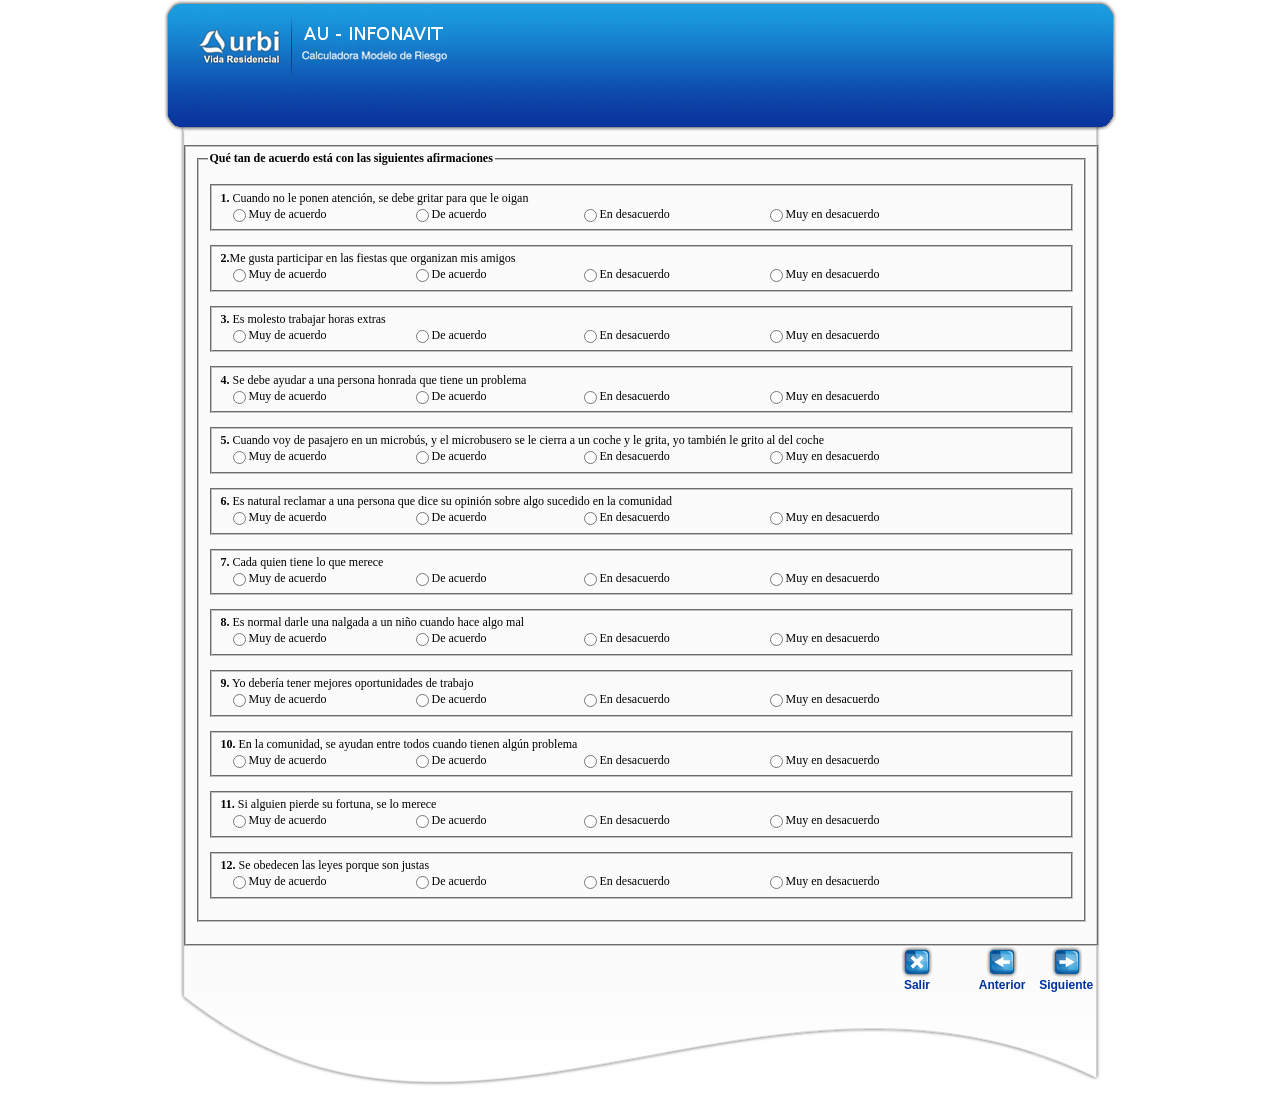
<file: web/gol/psicogol.html>
<!DOCTYPE html PUBLIC "-//W3C//DTD XHTML 1.0 Transitional//EN" "http://www.w3.org/TR/xhtml1/DTD/xhtml1-transitional.dtd">
<html xmlns="http://www.w3.org/1999/xhtml">

<head>
<meta http-equiv="Content-Type" content="text/html; charset=iso-8859-1" />

<title>Originaci&oacute;n de Cliente</title>

<link href="../css/main2.css" rel="stylesheet" type="text/css" />
<link href="../css/textos.css" rel="stylesheet" type="text/css" />

<script type="text/javascript" src="../js/jquery-1.4.2.js"></script>

<script type="text/javascript" src="../js/nuevogol.js"></script>
<script type="text/javascript" src="../js/jStorage.js"></script>
<script language="javascript" src="../js/funciones.js"></script>
<script language="JavaScript" src="../js/funcGol.js"></script>
<script language="JavaScript" src="../js/golVal.js"></script>




<script>
 seguridad();
</script>

<script >
    $(document).ready(function s(){

        autollenado();

        autoLlenadoRadios();

        

    });
</script>

<script language="JavaScript">
javascript:window.history.forward(1);
//javascript:window.history.back(1);
</script>


<link href="../css/formulario.css" rel="stylesheet" type="text/css" />
<style type="text/css">

</style></head>
    <body onload="actualizarPagina();MM_preloadImages('../images/acceso/activos_add.png','../images/acceso/activos_exit.png','../images/acceso/activos_guardar.png','../images/buscar_activo.png','../images/acceso/activos_salir.png','../images/acceso/inactivo-blanco_salir.png','../images/accesos_down/aplicacion-2_41.png','../images/accesos_down/aplicacion-2_36.png','../images/accesos_down/aplicacion-2_34.png','../images/accesos_down/aplicacion-2_30.png','../images/accesos_down/aplicacion-2_28.png')" >
<form id="sico" name="sico" method="post" action="../ProcesadorServlet" onsubmit="return validate_form(this)">

 <center>
<div id="contenedor">
                    <div id="encabezado">
                        <div id="borde_iz"></div>
                        <div id="logo">
                        </div>
                        <div id="relleno">
                            <div id="capa_enc">
                               
                            </div>
                        </div>
	<div id="borde_der"></div>
	<div id="contenido">

	
	<table width="851" border="0" align="center" cellpadding="0" cellspacing="0">  
  <tr>
    <td height="7" colspan="14">
	<table width="841" border="0" cellspacing="0" cellpadding="0">
      <tr>
        <td>&nbsp;</td>
      </tr>
    </table>
	<fieldset><table width="838" border="0" cellspacing="0" cellpadding="0">
  <tr>
    <td width="841"><fieldset><legend class="blackText1" style="font-weight:bold">Qu� tan de acuerdo est� con las siguientes afirmaciones</legend>
        <table width="841" border="0" cellspacing="0" cellpadding="0">
          <tr>
            <td>&nbsp;</td>
          </tr>
        </table>
        <table width="841" border="0" cellspacing="0" cellpadding="0">
        <tr>
          <td width="833" colspan="8" align="left" valign="top" class="blackText1"><table width="841" border="0" cellspacing="0" cellpadding="0">
              <tr>
                <td width="831" align="left" valign="top"><fieldset>
                <table width="841" border="0" cellspacing="0" cellpadding="0">
                  <tr>
                    <td colspan="8" align="left" valign="middle" id="tdP1"><span class="blackText1"><strong>1.</strong> Cuando no le ponen atenci&oacute;n, se debe gritar para que le   oigan</span> </td>
                  </tr>
                  <tr>
                    <td width="28" align="right" valign="middle"><input name="cliGolP1" id="cliGolP1" type="radio" value="1" /></td>
                    <td width="154" align="left" valign="bottom" class="blackText1">Muy de acuerdo</td>
                    <td width="29" align="right" valign="middle"><input name="cliGolP1" id="cliGolP1" type="radio" value="2" /></td>
                    <td width="142" align="left" valign="bottom" class="blackText1">De acuerdo </td>
                    <td width="26" align="right" valign="middle"><input name="cliGolP1" id="cliGolP1" type="radio" value="3" /></td>
                    <td width="153" align="left" valign="bottom" class="blackText1">En desacuerdo</td>
                    <td width="33" align="right" valign="middle"><input name="cliGolP1" id="cliGolP1" type="radio" value="4" /></td>
                    <td width="276" align="left" valign="bottom" class="blackText1">Muy en desacuerdo</td>
                  </tr>
                </table>
                </fieldset>�</td>
      </tr>
            </table>
            <table width="841" border="0" cellspacing="0" cellpadding="0">
              <tr>
                <td width="831" align="left" valign="top"><fieldset>
                <table width="841" border="0" cellspacing="0" cellpadding="0">
                  <tr>
                    <td colspan="8" align="left" valign="middle" class="blackText1" id="tdP2"><strong>2.</strong>Me gusta participar en las fiestas que organizan mis amigos</td>
                  </tr>
                  <tr>
                    <td width="28" align="right" valign="middle"><input name="cliGolP2" id="cliGolP2" type="radio" value="1" /></td>
                    <td width="154" align="left" valign="bottom" class="blackText1">Muy de acuerdo</td>
                    <td width="29" align="right" valign="middle"><input name="cliGolP2" id="cliGolP2" type="radio" value="2"  /></td>
                    <td width="142" align="left" valign="bottom" class="blackText1">De acuerdo </td>
                    <td width="26" align="right" valign="middle"><input name="cliGolP2" id="cliGolP2" type="radio" value="3"  /></td>
                    <td width="153" align="left" valign="bottom" class="blackText1">En desacuerdo</td>
                    <td width="33" align="right" valign="middle"><input name="cliGolP2" id="cliGolP2" type="radio" value="4"  /></td>
                    <td width="276" align="left" valign="bottom" class="blackText1">Muy en desacuerdo</td>
                  </tr>
                </table>
                </fieldset>�</td>
      </tr>
            </table>
            <table width="841" border="0" cellspacing="0" cellpadding="0">
              <tr>
                <td width="831" align="left" valign="top"><fieldset>
                <table width="841" border="0" cellspacing="0" cellpadding="0">
                  <tr>
                    <td colspan="8" align="left" valign="middle" class="blackText1" id="tdP3"><strong>3.</strong> Es molesto trabajar horas extras</td>
                  </tr>
                  <tr>
                    <td width="28" align="right" valign="middle"><input name="cliGolP3" id="cliGolP3" type="radio" value="1"  /></td>
                    <td width="154" align="left" valign="bottom" class="blackText1">Muy de acuerdo</td>
                    <td width="29" align="right" valign="middle"><input name="cliGolP3" id="cliGolP3" type="radio" value="2"  /></td>
                    <td width="142" align="left" valign="bottom" class="blackText1">De acuerdo </td>
                    <td width="26" align="right" valign="middle"><input name="cliGolP3" id="cliGolP3" type="radio" value="3"  /></td>
                    <td width="153" align="left" valign="bottom" class="blackText1">En desacuerdo</td>
                    <td width="33" align="right" valign="middle"><input name="cliGolP3" id="cliGolP3" type="radio" value="4"  /></td>
                    <td width="276" align="left" valign="bottom" class="blackText1">Muy en desacuerdo</td>
                  </tr>
                </table>
                </fieldset>�</td>
      </tr>
            </table>
            <table width="841" border="0" cellspacing="0" cellpadding="0">
              <tr>
                <td width="831" align="left" valign="top"><fieldset>
                <table width="841" border="0" cellspacing="0" cellpadding="0">
                  <tr>
                    <td colspan="8" align="left" valign="middle" class="blackText1" id="tdP4"><strong>4.</strong> Se debe ayudar a una persona honrada que tiene un problema</td>
                  </tr>
                  <tr>
                    <td width="28" align="right" valign="middle"><input name="cliGolP4" id="cliGolP4" type="radio" value="1"  /></td>
                    <td width="154" align="left" valign="bottom" class="blackText1">Muy de acuerdo</td>
                    <td width="29" align="right" valign="middle"><input name="cliGolP4" id="cliGolP4" type="radio" value="2"  /></td>
                    <td width="142" align="left" valign="bottom" class="blackText1">De acuerdo </td>
                    <td width="26" align="right" valign="middle"><input name="cliGolP4" id="cliGolP4" type="radio" value="3"  /></td>
                    <td width="153" align="left" valign="bottom" class="blackText1">En desacuerdo</td>
                    <td width="33" align="right" valign="middle"><input name="cliGolP4" id="cliGolP4" type="radio" value="4"  /></td>
                    <td width="276" align="left" valign="bottom" class="blackText1">Muy en desacuerdo</td>
                  </tr>
                </table>
                </fieldset>�</td>
      </tr>
            </table>
            <table width="841" border="0" cellspacing="0" cellpadding="0">
              <tr>
                <td width="831" align="left" valign="top"><fieldset>
                <table width="841" border="0" cellspacing="0" cellpadding="0">
                  <tr>
                    <td colspan="8" align="left" valign="middle" class="blackText1" id="tdP5"><strong>5.</strong> Cuando voy de pasajero en un microb&uacute;s, y el microbusero se le cierra a un coche y le grita, yo tambi&eacute;n le grito al del coche</td>
                  </tr>
                  <tr>
                    <td width="28" align="right" valign="middle"><input name="cliGolP5" id="cliGolP5" type="radio" value="1"  /></td>
                    <td width="154" align="left" valign="bottom" class="blackText1">Muy de acuerdo</td>
                    <td width="29" align="right" valign="middle"><input name="cliGolP5" id="cliGolP5" type="radio" value="2" /></td>
                    <td width="142" align="left" valign="bottom" class="blackText1">De acuerdo </td>
                    <td width="26" align="right" valign="middle"><input name="cliGolP5" id="cliGolP5" type="radio" value="3"  /></td>
                    <td width="153" align="left" valign="bottom" class="blackText1">En desacuerdo</td>
                    <td width="33" align="right" valign="middle"><input name="cliGolP5" id="cliGolP5" type="radio" value="4"  /></td>
                    <td width="276" align="left" valign="bottom" class="blackText1">Muy en desacuerdo</td>
                  </tr>
                </table>
                </fieldset>�</td>
      </tr>
            </table>
            <table width="841" border="0" cellspacing="0" cellpadding="0">
              <tr>
                <td width="831" align="left" valign="top"><fieldset>
                <table width="841" border="0" cellspacing="0" cellpadding="0">
                  <tr>
                    <td colspan="8" align="left" valign="middle" class="blackText1" id="tdP6"><strong>6.</strong> Es natural reclamar a una persona que dice su opini&oacute;n sobre 
algo sucedido en la comunidad</td>
                  </tr>
                  <tr>
                    <td width="28" align="right" valign="middle"><input name="cliGolP6" id="cliGolP6" type="radio" value="1" /></td>
                    <td width="154" align="left" valign="bottom" class="blackText1">Muy de acuerdo</td>
                    <td width="29" align="right" valign="middle"><input name="cliGolP6" id="cliGolP6" type="radio" value="2"  /></td>
                    <td width="142" align="left" valign="bottom" class="blackText1">De acuerdo </td>
                    <td width="26" align="right" valign="middle"><input name="cliGolP6" id="cliGolP6" type="radio" value="3"  /></td>
                    <td width="153" align="left" valign="bottom" class="blackText1">En desacuerdo</td>
                    <td width="33" align="right" valign="middle"><input name="cliGolP6" id="cliGolP6" type="radio" value="4"  /></td>
                    <td width="276" align="left" valign="bottom" class="blackText1">Muy en desacuerdo</td>
                  </tr>
                </table>
                </fieldset>�</td>
      </tr>
            </table>
            <table width="841" border="0" cellspacing="0" cellpadding="0">
              <tr>
                <td width="831" align="left" valign="top"><fieldset>
                <table width="841" border="0" cellspacing="0" cellpadding="0">
                  <tr>
                    <td colspan="8" align="left" valign="middle" class="blackText1" id="tdP7"><strong>7.</strong> Cada quien tiene lo que merece</td>
                  </tr>
                  <tr>
                    <td width="28" align="right" valign="middle"><input name="cliGolP7" id="cliGolP7" type="radio" value="1"  /></td>
                    <td width="154" align="left" valign="bottom" class="blackText1">Muy de acuerdo</td>
                    <td width="29" align="right" valign="middle"><input name="cliGolP7" id="cliGolP7" type="radio" value="2"  /></td>
                    <td width="142" align="left" valign="bottom" class="blackText1">De acuerdo </td>
                    <td width="26" align="right" valign="middle"><input name="cliGolP7" id="cliGolP7" type="radio" value="3"  /></td>
                    <td width="153" align="left" valign="bottom" class="blackText1">En desacuerdo</td>
                    <td width="33" align="right" valign="middle"><input name="cliGolP7" id="cliGolP7" type="radio" value="4"  /></td>
                    <td width="276" align="left" valign="bottom" class="blackText1">Muy en desacuerdo</td>
                  </tr>
                </table>
                </fieldset>�</td>
      </tr>
            </table>
            <table width="841" border="0" cellspacing="0" cellpadding="0">
              <tr>
                <td width="831" align="left" valign="top"><fieldset>
                <table width="841" border="0" cellspacing="0" cellpadding="0">
                  <tr>
                    <td colspan="8" align="left" valign="middle" class="blackText1" id="tdP8"><strong>8.</strong> Es normal darle una nalgada a un ni&ntilde;o cuando hace algo mal </td>
                  </tr>
                  <tr>
                    <td width="28" align="right" valign="middle"><input name="cliGolP8" id="cliGolP8" type="radio" value="1"  /></td>
                    <td width="154" align="left" valign="bottom" class="blackText1">Muy de acuerdo</td>
                    <td width="29" align="right" valign="middle"><input name="cliGolP8" id="cliGolP8" type="radio" value="2"  /></td>
                    <td width="142" align="left" valign="bottom" class="blackText1">De acuerdo </td>
                    <td width="26" align="right" valign="middle"><input name="cliGolP8" id="cliGolP8" type="radio" value="3"  /></td>
                    <td width="153" align="left" valign="bottom" class="blackText1">En desacuerdo</td>
                    <td width="33" align="right" valign="middle"><input name="cliGolP8" id="cliGolP8" type="radio" value="4"  /></td>
                    <td width="276" align="left" valign="bottom" class="blackText1">Muy en desacuerdo</td>
                  </tr>
                </table>
                </fieldset>�</td>
      </tr>
            </table>
            <table width="841" border="0" cellspacing="0" cellpadding="0">
              <tr>
                <td width="831" align="left" valign="top"><fieldset>
                <table width="841" border="0" cellspacing="0" cellpadding="0">
                  <tr>
                    <td colspan="8" align="left" valign="middle" class="blackText1" id="tdP9"><strong>9.</strong> Yo deber&iacute;a tener mejores oportunidades de trabajo</td>
                  </tr>
                  <tr>
                    <td width="28" align="right" valign="middle"><input name="cliGolP9" id="cliGolP9" type="radio" value="1"  /></td>
                    <td width="154" align="left" valign="bottom" class="blackText1">Muy de acuerdo</td>
                    <td width="29" align="right" valign="middle"><input name="cliGolP9" id="cliGolP9" type="radio" value="2"  /></td>
                    <td width="142" align="left" valign="bottom" class="blackText1">De acuerdo </td>
                    <td width="26" align="right" valign="middle"><input name="cliGolP9" id="cliGolP9" type="radio" value="3"  /></td>
                    <td width="153" align="left" valign="bottom" class="blackText1">En desacuerdo</td>
                    <td width="33" align="right" valign="middle"><input name="cliGolP9" id="cliGolP9" type="radio" value="4"  /></td>
                    <td width="276" align="left" valign="bottom" class="blackText1">Muy en desacuerdo</td>
                  </tr>
                </table>
                </fieldset>�</td>
      </tr>
            </table>
            <table width="841" border="0" cellspacing="0" cellpadding="0">
              <tr>
                <td width="831" align="left" valign="top"><fieldset>
                <table width="841" border="0" cellspacing="0" cellpadding="0">
                  <tr>
                    <td colspan="8" align="left" valign="middle" class="blackText1" id="tdP10"><strong>10.</strong> En la comunidad, se ayudan entre todos cuando tienen alg&uacute;n problema</td>
                  </tr>
                  <tr>
                    <td width="28" align="right" valign="middle"><input name="cliGolP10" id="cliGolP10" type="radio" value="1"  /></td>
                    <td width="154" align="left" valign="bottom" class="blackText1">Muy de acuerdo</td>
                    <td width="29" align="right" valign="middle"><input name="cliGolP10" id="cliGolP10" type="radio" value="2"  /></td>
                    <td width="142" align="left" valign="bottom" class="blackText1">De acuerdo </td>
                    <td width="26" align="right" valign="middle"><input name="cliGolP10" id="cliGolP10" type="radio" value="3"  /></td>
                    <td width="153" align="left" valign="bottom" class="blackText1">En desacuerdo</td>
                    <td width="33" align="right" valign="middle"><input name="cliGolP10" id="cliGolP10" type="radio" value="4"  /></td>
                    <td width="276" align="left" valign="bottom" class="blackText1">Muy en desacuerdo</td>
                  </tr>
                </table>
                </fieldset>�</td>
      </tr>
            </table>
            <table width="841" border="0" cellspacing="0" cellpadding="0">
              <tr>
                <td width="831" align="left" valign="top"><fieldset>
                <table width="841" border="0" cellspacing="0" cellpadding="0">
                  <tr>
                    <td colspan="8" align="left" valign="middle" class="blackText1" id="tdP11"><strong>11.</strong> Si alguien pierde su fortuna, se lo merece</td>
                  </tr>
                  <tr>
                    <td width="28" align="right" valign="middle"><input name="cliGolP11" id="cliGolP11" type="radio" value="1"  /></td>
                    <td width="154" align="left" valign="bottom" class="blackText1">Muy de acuerdo</td>
                    <td width="29" align="right" valign="middle"><input name="cliGolP11" id="cliGolP11" type="radio" value="2"  /></td>
                    <td width="142" align="left" valign="bottom" class="blackText1">De acuerdo </td>
                    <td width="26" align="right" valign="middle"><input name="cliGolP11" id="cliGolP11" type="radio" value="3"  /></td>
                    <td width="153" align="left" valign="bottom" class="blackText1">En desacuerdo</td>
                    <td width="33" align="right" valign="middle"><input name="cliGolP11" id="cliGolP11" type="radio" value="4"  /></td>
                    <td width="276" align="left" valign="bottom" class="blackText1">Muy en desacuerdo</td>
                  </tr>
                </table>
                </fieldset>�</td>
      </tr>
            </table>
            <table width="841" border="0" cellspacing="0" cellpadding="0">
              <tr>
                <td width="831" align="left" valign="top"><fieldset>
                <table width="841" border="0" cellspacing="0" cellpadding="0">
                  <tr>
                    <td colspan="8" align="left" valign="middle" class="blackText1" id="tdP12"><strong>12.</strong> Se obedecen las leyes porque son justas</td>
                  </tr>
                  <tr>
                    <td width="28" align="right" valign="middle"><input name="cliGolP12" id="cliGolP12" type="radio" value="1"  /></td>
                    <td width="154" align="left" valign="bottom" class="blackText1">Muy de acuerdo</td>
                    <td width="29" align="right" valign="middle"><input name="cliGolP12" id="cliGolP12" type="radio" value="2"  /></td>
                    <td width="142" align="left" valign="bottom" class="blackText1">De acuerdo </td>
                    <td width="26" align="right" valign="middle"><input name="cliGolP12" id="cliGolP12" type="radio" value="3"  /></td>
                    <td width="153" align="left" valign="bottom" class="blackText1">En desacuerdo</td>
                    <td width="33" align="right" valign="middle"><input name="cliGolP12" id="cliGolP12" type="radio" value="4"  /></td>
                    <td width="276" align="left" valign="bottom" class="blackText1">Muy en desacuerdo</td>
                  </tr>
                </table>
                </fieldset>�</td>
      </tr>
            </table></td>
          </tr>
      </table>
    </fieldset>�</td>
    </tr>
  
  
</table>
	</fieldset></td>
    </tr>
  <tr>
    <td height="7" colspan="3">&nbsp;</td>
    <td width="55" align="center"></td>
    <td width="12" height="7">&nbsp;</td>
    <td width="44" align="center"></td>
    <td width="8" height="7">&nbsp;</td>
    <td width="47" align="center"></td>
    <td width="6" height="7">&nbsp;</td>
    <td width="97" align="center"><a
			href="#"
			onclick="salirGol();"
			onmouseout="MM_swapImgRestore()"
			onmouseover="MM_swapImage('Image8','','../images/accesos_down/aplicacion-2_34.png',1)"><img
			src="../images/accesos_down/aplicacion-23_34.png" name="Image8"
			width="32" height="32" border="0" id="Image8" /></a></td>
    <td width="10" height="7">&nbsp;</td>
    <td width="47" align="center"><a  onclick="window.location.href='historiagol.html'" onmouseout="MM_swapImgRestore()" onmouseover="MM_swapImage('Image6','','../images/accesos_down/aplicacion-2_36.png',1)"><img src="../images/accesos_down/aplicacion-23_36.png" name="Image6" width="32" height="32" border="0" id="Image6" /></a></td>
    <td width="5" height="7">&nbsp;</td>
    <td width="66" align="center"><a  onclick="validacionPagina('psicogol')" onmouseout="MM_swapImgRestore()" onmouseover="MM_swapImage('Image12','','../images/accesos_down/aplicacion-2_41.png',1)"><img src="../images/accesos_down/aplicacion-23_41.png" name="Image12" width="31" height="32" border="0" id="Image12" /></a></td>
  </tr>
  <tr>
    <td width="18" height="7">&nbsp;</td>
    <td width="11" height="7">&nbsp;</td>
    <td width="458" height="7">&nbsp;</td>
    <td align="center" class="blueText" valign="top"></td>
    <td height="7">&nbsp;</td>
    <td align="center" class="blueText" valign="top"></td>
    <td height="7">&nbsp;</td>
    <td align="center" class="blueText" valign="top"></td>
    <td height="7">&nbsp;</td>
    <td align="center" class="blueText" valign="top">Salir </td>
    <td height="7">&nbsp;</td>
    <td align="center" valign="top" class="blueText">Anterior</td>
    <td height="7">&nbsp;</td>
    <td class="blueText" align="center" valign="top">Siguiente</td>
  </tr>
</table>
    
	</div>
	<div id="pie_pag"></div>
</div>
</div>
</center>

</form>
</body>

</html>
</file>
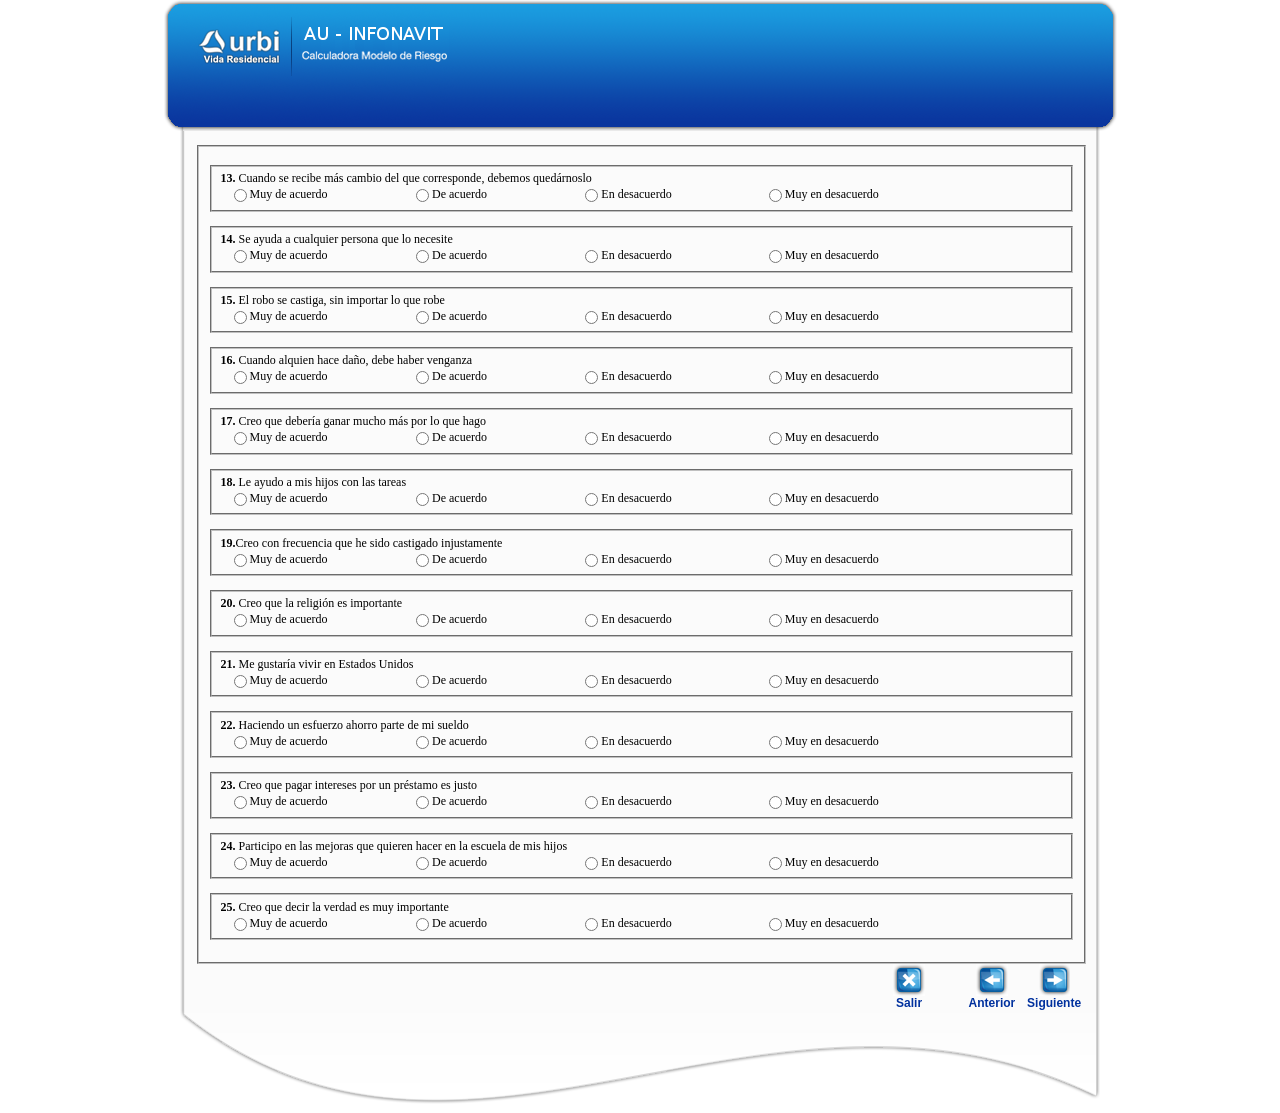
<file: web/gol/psicogol_2.html>
<!DOCTYPE html PUBLIC "-//W3C//DTD XHTML 1.0 Transitional//EN" "http://www.w3.org/TR/xhtml1/DTD/xhtml1-transitional.dtd">
<html xmlns="http://www.w3.org/1999/xhtml">

<head>
<meta http-equiv="Content-Type" content="text/html; charset=iso-8859-1" />

<title>Originaci&oacute;n de Cliente</title>

<link href="../css/main2.css" rel="stylesheet" type="text/css" />
<link href="../css/textos.css" rel="stylesheet" type="text/css" />
<script language="javascript" src="../js/funciones.js"></script>
<script language="JavaScript" src="../js/funcGol.js"></script>
<script language="JavaScript" src="../js/golVal.js"></script>



<script type="text/javascript" src="../js/jquery-1.4.2.js"></script>

<script type="text/javascript" src="../js/nuevogol.js"></script>
<script type="text/javascript" src="../js/jStorage.js"></script>

<script>
   seguridad();
</script>


<script >
    $(document).ready(function s(){

        autollenado();

        autoLlenadoRadios();


    });
</script>

<script language="JavaScript">
javascript:window.history.forward(1);
//javascript:window.history.back(1);
</script>

<link href="../css/formulario.css" rel="stylesheet" type="text/css" />
<style type="text/css">

</style></head>
    <body onload="actualizarPagina();MM_preloadImages('../images/acceso/activos_add.png','../images/acceso/activos_exit.png','../images/acceso/activos_guardar.png','../images/buscar_activo.png','../images/acceso/activos_salir.png','../images/acceso/inactivo-blanco_salir.png','../images/acceso/activos_left.png','../images/acceso/activos_right.png','../images/accesos_down/aplicacion-2_41.png','../images/accesos_down/aplicacion-2_36.png','../images/accesos_down/aplicacion-2_34.png','../images/accesos_down/aplicacion-2_30.png','../images/accesos_down/aplicacion-2_28.png')" >
<form id="sico2" name="sico2" method="post" action="../ProcesadorServlet" onsubmit="return validate_form(this)">


  
<center>
<div id="contenedor">
                    <div id="encabezado">
                        <div id="borde_iz"></div>
                        <div id="logo">
                        </div>
                        <div id="relleno">
                            <div id="capa_enc">
                                
                            </div>
                        </div>
	<div id="borde_der"></div>
	<div id="contenido">
	
	
	<table width="841" border="0" cellspacing="0" cellpadding="0">
      <tr>
        <td>&nbsp;</td>
      </tr>
    </table>
	<table width="851" border="0" align="center" cellpadding="0" cellspacing="0">  
  <tr>
    <td height="7" colspan="14" align="left" valign="middle"><fieldset>
	<table width="841" border="0" cellspacing="0" cellpadding="0">
      <tr>
        <td>&nbsp;</td>
      </tr>
    </table>
	<table width="841" border="0" cellspacing="0" cellpadding="0">
      <tr>
        <td width="831" align="left" valign="top"><fieldset>
        <table width="841" border="0" cellspacing="0" cellpadding="0">
          <tr>
            <td colspan="8" align="left" valign="middle" id="tdP13"><span class="blackText1"><strong>13.</strong> Cuando se recibe m&aacute;s cambio del que corresponde, debemos qued&aacute;rnoslo </span></td>
          </tr>
          <tr>
            <td width="29" align="right" valign="middle"><span class="blackText1">
              <input name="cliGolP13" id="cliGolP13" type="radio" value="1" />
            </span></td>
            <td width="154" align="left" valign="bottom"><span class="blackText1">Muy de acuerdo </span></td>
            <td width="28" align="right" valign="middle"><span class="blackText1">
              <input name="cliGolP13" id="cliGolP13" type="radio" value="2" />
            </span></td>
            <td width="143" align="left" valign="bottom"><span class="blackText1">De acuerdo </span></td>
            <td width="26" align="right" valign="middle"><span class="blackText1">
              <input name="cliGolP13" id="cliGolP13" type="radio" value="3" />
            </span></td>
            <td width="153" align="left" valign="bottom"><span class="blackText1">En desacuerdo</span></td>
            <td width="30" align="right" valign="middle"><span class="blackText1">
              <input name="cliGolP13" id="cliGolP13" type="radio" value="4" />
            </span></td>
            <td width="276" align="left" valign="bottom"><span class="blackText1">Muy en desacuerdo</span></td>
          </tr>
        </table>
        </fieldset>�</td>
      </tr>
    </table>
	<table width="841" border="0" cellspacing="0" cellpadding="0">
      <tr>
        <td width="831" align="left" valign="top"><fieldset>
        <table width="841" border="0" cellspacing="0" cellpadding="0">
          <tr>
            <td colspan="8" align="left" valign="middle" id="tdP14"><span class="blackText1"><strong>14.</strong> Se ayuda a cualquier persona que lo necesite</span></td>
          </tr>
          <tr>
            <td width="29" align="right" valign="middle"><span class="blackText1">
              <input name="cliGolP14" id="cliGolP14" type="radio" value="1" />
            </span></td>
            <td width="154" align="left" valign="bottom"><span class="blackText1">Muy de acuerdo </span></td>
            <td width="28" align="right" valign="middle"><span class="blackText1">
              <input name="cliGolP14" id="cliGolP14" type="radio" value="2" />
            </span></td>
            <td width="143" align="left" valign="bottom"><span class="blackText1">De acuerdo </span></td>
            <td width="26" align="right" valign="middle"><span class="blackText1">
              <input name="cliGolP14" id="cliGolP14" type="radio" value="3" />
            </span></td>
            <td width="153" align="left" valign="bottom"><span class="blackText1">En desacuerdo</span></td>
            <td width="30" align="right" valign="middle"><span class="blackText1">
              <input name="cliGolP14" id="cliGolP14" type="radio" value="4" />
            </span></td>
            <td width="276" align="left" valign="bottom"><span class="blackText1">Muy en desacuerdo</span></td>
          </tr>
        </table>
        </fieldset>�</td>
      </tr>
    </table>
	<table width="841" border="0" cellspacing="0" cellpadding="0">
      <tr>
         <td width="831" align="left" valign="middle"><fieldset>
         <table width="841" border="0" cellspacing="0" cellpadding="0">
           <tr>
             <td colspan="8" align="left" valign="middle" id="tdP15"><span class="blackText1"><strong>15.</strong> El robo se castiga, sin importar lo que robe</span></td>
           </tr>
           <tr>
            <td width="29" align="right" valign="middle"><span class="blackText1">
              <input name="cliGolP15" id="cliGolP15" type="radio" value="1" />
            </span></td>
            <td width="154" align="left" valign="bottom"><span class="blackText1">Muy de acuerdo </span></td>
            <td width="28" align="right" valign="middle"><span class="blackText1">
              <input name="cliGolP15" id="cliGolP15" type="radio" value="2"/>
            </span></td>
            <td width="143" align="left" valign="bottom"><span class="blackText1">De acuerdo </span></td>
            <td width="26" align="right" valign="middle"><span class="blackText1">
              <input name="cliGolP15" id="cliGolP15" type="radio" value="3" />
            </span></td>
            <td width="153" align="left" valign="bottom"><span class="blackText1">En desacuerdo</span></td>
            <td width="30" align="right" valign="middle"><span class="blackText1">
              <input name="cliGolP15" id="cliGolP15" type="radio" value="4" />
            </span></td>
            <td width="276" align="left" valign="bottom"><span class="blackText1">Muy en desacuerdo</span></td>
          </tr>
         </table>
         </fieldset>�</td>
      </tr>
    </table>
	<table width="841" border="0" cellspacing="0" cellpadding="0">
      <tr>
         <td width="831" align="left" valign="middle"><fieldset>
         <table width="841" border="0" cellspacing="0" cellpadding="0">
           <tr>
             <td colspan="8" align="left" valign="middle" id="tdP16"><span class="blackText1"><strong>16.</strong> Cuando alquien hace da&ntilde;o, debe haber venganza </span></td>
           </tr>
           <tr>
            <td width="29" align="right" valign="middle"><span class="blackText1">
              <input name="cliGolP16" id="cliGolP16" type="radio" value="1"/>
            </span></td>
            <td width="154" align="left" valign="bottom"><span class="blackText1">Muy de acuerdo </span></td>
            <td width="28" align="right" valign="middle"><span class="blackText1">
              <input name="cliGolP16" id="cliGolP16" type="radio" value="2" />
            </span></td>
            <td width="143" align="left" valign="bottom"><span class="blackText1">De acuerdo </span></td>
            <td width="26" align="right" valign="middle"><span class="blackText1">
              <input name="cliGolP16" id="cliGolP16" type="radio" value="3" />
            </span></td>
            <td width="153" align="left" valign="bottom"><span class="blackText1">En desacuerdo</span></td>
            <td width="30" align="right" valign="middle"><span class="blackText1">
              <input name="cliGolP16" id="cliGolP16" type="radio" value="4" />
            </span></td>
            <td width="276" align="left" valign="bottom"><span class="blackText1">Muy en desacuerdo</span></td>
          </tr>
         </table>
         </fieldset>�</td>
      </tr>
    </table>
	<table width="841" border="0" cellspacing="0" cellpadding="0">
      <tr>
        <td width="831" align="left" valign="middle"><fieldset>
        <table width="841" border="0" cellspacing="0" cellpadding="0">
          <tr>
            <td colspan="8" align="left" valign="middle" id="tdP17"><span class="blackText1"><strong>17.</strong> Creo que deber&iacute;a ganar mucho m&aacute;s por lo que hago</span></td>
          </tr>
          <tr>
            <td width="29" align="right" valign="middle"><span class="blackText1">
              <input name="cliGolP17" id="cliGolP17" type="radio" value="1" />
            </span></td>
            <td width="154" align="left" valign="bottom"><span class="blackText1">Muy de acuerdo </span></td>
            <td width="28" align="right" valign="middle"><span class="blackText1">
              <input name="cliGolP17" id="cliGolP17" type="radio" value="2" />
            </span></td>
            <td width="143" align="left" valign="bottom"><span class="blackText1">De acuerdo </span></td>
            <td width="26" align="right" valign="middle"><span class="blackText1">
              <input name="cliGolP17" id="cliGolP17" type="radio" value="3" />
            </span></td>
            <td width="153" align="left" valign="bottom"><span class="blackText1">En desacuerdo</span></td>
            <td width="30" align="right" valign="middle"><span class="blackText1">
              <input name="cliGolP17" id="cliGolP17" type="radio" value="4" />
            </span></td>
            <td width="276" align="left" valign="bottom"><span class="blackText1">Muy en desacuerdo</span></td>
          </tr>
        </table>
        </fieldset>�</td>
      </tr>
    </table>
	<table width="841" border="0" cellspacing="0" cellpadding="0">
      <tr>
         <td width="831" align="left" valign="middle"><fieldset>
         <table width="841" border="0" cellspacing="0" cellpadding="0">
           <tr>
             <td colspan="8" align="left" valign="middle" id="tdP18"><span class="blackText1"><strong>18.</strong> Le ayudo a mis hijos con las tareas</span></td>
           </tr>
           <tr>
            <td width="29" align="right" valign="middle"><span class="blackText1">
              <input name="cliGolP18" id="cliGolP18" type="radio" value="1" />
            </span></td>
            <td width="154" align="left" valign="bottom"><span class="blackText1">Muy de acuerdo </span></td>
            <td width="28" align="right" valign="middle"><span class="blackText1">
              <input name="cliGolP18" id="cliGolP18" type="radio" value="2" />
            </span></td>
            <td width="143" align="left" valign="bottom"><span class="blackText1">De acuerdo </span></td>
            <td width="26" align="right" valign="middle"><span class="blackText1">
              <input name="cliGolP18" id="cliGolP18" type="radio" value="3" />
            </span></td>
            <td width="153" align="left" valign="bottom"><span class="blackText1">En desacuerdo</span></td>
            <td width="30" align="right" valign="middle"><span class="blackText1">
              <input name="cliGolP18" id="cliGolP18" type="radio" value="4" />
            </span></td>
            <td width="276" align="left" valign="bottom"><span class="blackText1">Muy en desacuerdo</span></td>
          </tr>
         </table>
         </fieldset>�</td>
      </tr>
    </table>
	<table width="841" border="0" cellspacing="0" cellpadding="0">
      <tr>
         <td width="831" align="left" valign="middle"><fieldset>
         <table width="841" border="0" cellspacing="0" cellpadding="0">
           <tr>
             <td colspan="8" align="left" valign="middle" id="tdP19"><span class="blackText1"><strong>19.</strong>Creo con frecuencia que he sido castigado injustamente</span></td>
           </tr>
           <tr>
            <td width="29" align="right" valign="middle"><span class="blackText1">
              <input name="cliGolP19" id="cliGolP19" type="radio" value="1" />
            </span></td>
            <td width="154" align="left" valign="bottom"><span class="blackText1">Muy de acuerdo </span></td>
            <td width="28" align="right" valign="middle"><span class="blackText1">
              <input name="cliGolP19" id="cliGolP19" type="radio" value="2" />
            </span></td>
            <td width="143" align="left" valign="bottom"><span class="blackText1">De acuerdo </span></td>
            <td width="26" align="right" valign="middle"><span class="blackText1">
              <input name="cliGolP19" id="cliGolP19" type="radio" value="3" />
            </span></td>
            <td width="153" align="left" valign="bottom"><span class="blackText1">En desacuerdo</span></td>
            <td width="30" align="right" valign="middle"><span class="blackText1">
              <input name="cliGolP19" id="cliGolP19" type="radio" value="4" />
            </span></td>
            <td width="276" align="left" valign="bottom"><span class="blackText1">Muy en desacuerdo</span></td>
          </tr>
         </table>
         </fieldset>�</td>
      </tr>
    </table>
	<table width="841" border="0" cellspacing="0" cellpadding="0">
      <tr>
         <td width="831" align="left" valign="middle"><fieldset>
         <table width="841" border="0" cellspacing="0" cellpadding="0">
           <tr>
             <td colspan="8" align="left" valign="middle" id="tdP20"><span class="blackText1"><strong>20.</strong> Creo que la religi&oacute;n es importante</span></td>
           </tr>
           <tr>
            <td width="29" align="right" valign="middle"><span class="blackText1">
              <input name="cliGolP20" id="cliGolP20" type="radio" value="1" />
            </span></td>
            <td width="154" align="left" valign="bottom"><span class="blackText1">Muy de acuerdo </span></td>
            <td width="28" align="right" valign="middle"><span class="blackText1">
              <input name="cliGolP20" id="cliGolP20" type="radio" value="2" />
            </span></td>
            <td width="143" align="left" valign="bottom"><span class="blackText1">De acuerdo </span></td>
            <td width="26" align="right" valign="middle"><span class="blackText1">
              <input name="cliGolP20" id="cliGolP20" type="radio" value="3" />
            </span></td>
            <td width="153" align="left" valign="bottom"><span class="blackText1">En desacuerdo</span></td>
            <td width="30" align="right" valign="middle"><span class="blackText1">
              <input name="cliGolP20" id="cliGolP20" type="radio" value="4" />
            </span></td>
            <td width="276" align="left" valign="bottom"><span class="blackText1">Muy en desacuerdo</span></td>
          </tr>
         </table>
         </fieldset>�</td>
      </tr>
    </table>
	<table width="841" border="0" cellspacing="0" cellpadding="0">
      <tr>
         <td width="831" align="left" valign="middle"><fieldset>
         <table width="841" border="0" cellspacing="0" cellpadding="0">
           <tr>
             <td colspan="8" align="left" valign="middle" id="tdP21"><span class="blackText1"><strong>21. </strong>Me gustar&iacute;a vivir en Estados Unidos</span></td>
           </tr>
           <tr>
            <td width="29" align="right" valign="middle"><span class="blackText1">
              <input name="cliGolP21" id="cliGolP21" type="radio" value="1" />
            </span></td>
            <td width="154" align="left" valign="bottom"><span class="blackText1">Muy de acuerdo </span></td>
            <td width="28" align="right" valign="middle"><span class="blackText1">
              <input name="cliGolP21" id="cliGolP21" type="radio" value="2" />
            </span></td>
            <td width="143" align="left" valign="bottom"><span class="blackText1">De acuerdo </span></td>
            <td width="26" align="right" valign="middle"><span class="blackText1">
              <input name="cliGolP21" id="cliGolP21" type="radio" value="3" />
            </span></td>
            <td width="153" align="left" valign="bottom"><span class="blackText1">En desacuerdo</span></td>
            <td width="30" align="right" valign="middle"><span class="blackText1">
              <input name="cliGolP21" id="cliGolP21" type="radio" value="4" />
            </span></td>
            <td width="276" align="left" valign="bottom"><span class="blackText1">Muy en desacuerdo</span></td>
          </tr>
         </table>
         </fieldset>�</td>
      </tr>
    </table>
	<table width="841" border="0" cellspacing="0" cellpadding="0">
      <tr>
         <td width="831" align="left" valign="middle"><fieldset>
         <table width="841" border="0" cellspacing="0" cellpadding="0">
           <tr>
             <td colspan="8" align="left" valign="middle" id="tdP22"><span class="blackText1"><strong>22.</strong> Haciendo un esfuerzo ahorro parte de mi sueldo</span></td>
           </tr>
           <tr>
            <td width="29" align="right" valign="middle"><span class="blackText1">
              <input name="cliGolP22" id="cliGolP22" type="radio" value="1" />
            </span></td>
            <td width="154" align="left" valign="bottom"><span class="blackText1">Muy de acuerdo </span></td>
            <td width="28" align="right" valign="middle"><span class="blackText1">
              <input name="cliGolP22" id="cliGolP22" type="radio" value="2" />
            </span></td>
            <td width="143" align="left" valign="bottom"><span class="blackText1">De acuerdo </span></td>
            <td width="26" align="right" valign="middle"><span class="blackText1">
              <input name="cliGolP22" id="cliGolP22" type="radio" value="3" />
            </span></td>
            <td width="153" align="left" valign="bottom"><span class="blackText1">En desacuerdo</span></td>
            <td width="30" align="right" valign="middle"><span class="blackText1">
              <input name="cliGolP22" id="cliGolP22" type="radio" value="4" />
            </span></td>
            <td width="276" align="left" valign="bottom"><span class="blackText1">Muy en desacuerdo</span></td>
          </tr>
         </table>
         </fieldset>�</td>
      </tr>
    </table>
	<table width="841" border="0" cellspacing="0" cellpadding="0">
      <tr>
         <td width="831" align="left" valign="middle"><fieldset>
         <table width="841" border="0" cellspacing="0" cellpadding="0">
           <tr>
             <td colspan="8" align="left" valign="middle" id="tdP23"><span class="blackText1"><strong>23.</strong> Creo que pagar intereses por un pr&eacute;stamo es justo</span></td>
           </tr>
           <tr>
            <td width="29" align="right" valign="middle"><span class="blackText1">
              <input name="cliGolP23" id="cliGolP23" type="radio" value="1" />
            </span></td>
            <td width="154" align="left" valign="bottom"><span class="blackText1">Muy de acuerdo </span></td>
            <td width="28" align="right" valign="middle"><span class="blackText1">
              <input name="cliGolP23" id="cliGolP23" type="radio" value="2" />
            </span></td>
            <td width="143" align="left" valign="bottom"><span class="blackText1">De acuerdo </span></td>
            <td width="26" align="right" valign="middle"><span class="blackText1">
              <input name="cliGolP23" id="cliGolP23" type="radio" value="3" />
            </span></td>
            <td width="153" align="left" valign="bottom"><span class="blackText1">En desacuerdo</span></td>
            <td width="30" align="right" valign="middle"><span class="blackText1">
              <input name="cliGolP23" id="cliGolP23" type="radio" value="4" />
            </span></td>
            <td width="276" align="left" valign="bottom"><span class="blackText1">Muy en desacuerdo</span></td>
          </tr>
         </table>
         </fieldset>�</td>
      </tr>
    </table>
	<table width="841" border="0" cellspacing="0" cellpadding="0">
      <tr>
         <td width="831" align="left" valign="middle"><fieldset>
         <table width="841" border="0" cellspacing="0" cellpadding="0">
           <tr>
             <td colspan="8" align="left" valign="middle" id="tdP24"><span class="blackText1"><strong>24.</strong> Participo en las mejoras que quieren hacer en la escuela de mis hijos</span></td>
           </tr>
           <tr>
            <td width="29" align="right" valign="middle"><span class="blackText1">
              <input name="cliGolP24" id="cliGolP24" type="radio" value="1" />
            </span></td>
            <td width="154" align="left" valign="bottom"><span class="blackText1">Muy de acuerdo </span></td>
            <td width="28" align="right" valign="middle"><span class="blackText1">
              <input name="cliGolP24" id="cliGolP24" type="radio" value="2" />
            </span></td>
            <td width="143" align="left" valign="bottom"><span class="blackText1">De acuerdo </span></td>
            <td width="26" align="right" valign="middle"><span class="blackText1">
              <input name="cliGolP24" id="cliGolP24" type="radio" value="3" />
            </span></td>
            <td width="153" align="left" valign="bottom"><span class="blackText1">En desacuerdo</span></td>
            <td width="30" align="right" valign="middle"><span class="blackText1">
              <input name="cliGolP24" id="cliGolP24" type="radio" value="4" />
            </span></td>
            <td width="276" align="left" valign="bottom"><span class="blackText1">Muy en desacuerdo</span></td>
          </tr>
         </table>
         </fieldset>�</td>
      </tr>
    </table>
	<table width="841" border="0" cellspacing="0" cellpadding="0">
      <tr>
         <td width="831" align="left" valign="middle"><fieldset>
         <table width="841" border="0" cellspacing="0" cellpadding="0">
           <tr>
             <td colspan="8" align="left" valign="middle" id="tdP25"><span class="blackText1"><strong>25.</strong> Creo que decir la verdad es muy importante </span></td>
           </tr>
           <tr>
            <td width="29" align="right" valign="middle"><span class="blackText1">
              <input name="cliGolP25" id="cliGolP25" type="radio" value="1" />
            </span></td>
            <td width="154" align="left" valign="bottom"><span class="blackText1">Muy de acuerdo </span></td>
            <td width="28" align="right" valign="middle"><span class="blackText1">
              <input name="cliGolP25" id="cliGolP25" type="radio" value="2" />
            </span></td>
            <td width="143" align="left" valign="bottom"><span class="blackText1">De acuerdo </span></td>
            <td width="26" align="right" valign="middle"><span class="blackText1">
              <input name="cliGolP25" id="cliGolP25" type="radio" value="3" />
            </span></td>
            <td width="153" align="left" valign="bottom"><span class="blackText1">En desacuerdo</span></td>
            <td width="30" align="right" valign="middle"><span class="blackText1">
              <input name="cliGolP25" id="cliGolP25" type="radio" value="4" />
            </span></td>
            <td width="276" align="left" valign="bottom"><span class="blackText1">Muy en desacuerdo</span></td>
          </tr>
         </table>
         </fieldset>�</td>
      </tr>
    </table>	
    </fieldset></td>
    </tr>
  <tr>
    <td height="7" colspan="3">&nbsp;</td>
    <td width="55" align="center"></td>
    <td width="12" height="7">&nbsp;</td>
    <td width="44" align="center"></td>
    <td width="8" height="7">&nbsp;</td>
    <td width="47" align="center"></td>
    <td width="6" height="7">&nbsp;</td>
    <td width="97" align="center"><a
			href="#"
			onclick="salirGol();"
			onmouseout="MM_swapImgRestore()"
			onmouseover="MM_swapImage('Image8','','../images/accesos_down/aplicacion-2_34.png',1)"><img
			src="../images/accesos_down/aplicacion-23_34.png" name="Image8"
			width="32" height="32" border="0" id="Image8" /></a></td>
    <td width="10" height="7">&nbsp;</td>
    <td width="47" align="center"><a  onclick="window.location.href='psicogol.html'" onmouseout="MM_swapImgRestore()" onmouseover="MM_swapImage('Image6','','../images/accesos_down/aplicacion-2_36.png',1)"><img src="../images/accesos_down/aplicacion-23_36.png" name="Image6" width="32" height="32" border="0" id="Image6" /></a></td>
    <td width="5" height="7">&nbsp;</td>
    <td width="66" align="center"><a  onclick="validacionPagina('psicogol_2')" onmouseout="MM_swapImgRestore()" onmouseover="MM_swapImage('Image12','','../images/accesos_down/aplicacion-2_41.png',1)"><img src="../images/accesos_down/aplicacion-23_41.png" name="Image12" width="31" height="32" border="0" id="Image12" /></a></td>
  </tr>
  <tr>
    <td width="18" height="7">&nbsp;</td>
    <td width="11" height="7">&nbsp;</td>
    <td width="458" height="7">&nbsp;</td>
    <td align="center" class="blueText" valign="top"></td>
    <td height="7">&nbsp;</td>
    <td align="center" class="blueText" valign="top"></td>
    <td height="7">&nbsp;</td>
    <td align="center" class="blueText" valign="top"></td>
    <td height="7">&nbsp;</td>
    <td align="center" class="blueText" valign="top">Salir </td>
    <td height="7">&nbsp;</td>
    <td align="center" valign="top" class="blueText">Anterior</td>
    <td height="7">&nbsp;</td>
    <td class="blueText" align="center" valign="top">Siguiente</td>
  </tr>
</table>
	</div>
	<div id="pie_pag"></div>
</div>
</div>
</center>

</form>
</body>

</html>
</file>
<file: web/css/main2.css>
#contenedor
{
width:1000px;
}
#encabezado
{
    width:954px;
	height:381px;
}
#borde_iz
{   
    background-image:url(../images/home_03.png);
    background-repeat:no-repeat;
	width:20px;
	height:131px;
	float:left;
}
#logo
{
    background-image:url(../images/logo_ch.png);
	background-repeat:no-repeat;
	width:272px;
	height:131px;
	float:left;
	vertical-align:top;
}
#data
{
    width:272px;
	height:60px;
	margin-top:65px;
	/*float:left;*/
}
#relleno
{
    background-image:url(../images/home_05.png);
	background-repeat:repeat-x;
	height:131px;
	width:641px;
	float:left;
}

#borde_der
{
    background-image:url(../images/home_07.png);
    background-repeat:no-repeat;
	width:21px;
	height:131px;
	float:right;	
}
#contenido
{
    background-image:url(../images/pixel_h.png);
    background-repeat:repeat-y;
	width:956px;
	float:left;
}
#capa_enc{
	float:right;	
	padding-left:78px;
}
#pie_pag{
background-image:url(../images/pie_pag.png);
    background-repeat:no-repeat;
	width: 956px;
	height:103px;
	float:left;	

}
#table{
}

.fsdwidth{
    width: 867px;
}
.contenidoErrol{
    background-image: url(../images/pixel_h.png);
    background-repeat: repeat-y;
}
.anchoEstandardSelectDown{
    width:300px;
}
.anchoEstandardSelect{
    width: 135px;
}
.anchoEstandardSelectColumnaDerecha{
    width: 80px;
}
#select{
    
}
</file>
<file: web/css/textos.css>
HTML {
	SCROLLBAR-FACE-COLOR: #000000;
	SCROLLBAR-HIGHLIGHT-COLOR: #333333;
	SCROLLBAR-SHADOW-COLOR: #666666;
	SCROLLBAR-3DLIGHT-COLOR: #666666;
	SCROLLBAR-ARROW-COLOR: #FFFFFF;
	SCROLLBAR-TRACK-COLOR: #F2F2F2;
	SCROLLBAR-DARKSHADOW-COLOR: #000000
}

BODY {
	SCROLLBAR-FACE-COLOR: #999999;
	SCROLLBAR-HIGHLIGHT-COLOR: #999999;
	SCROLLBAR-SHADOW-COLOR: #000000;
	SCROLLBAR-3DLIGHT-COLOR: #CCCCCC;
	SCROLLBAR-ARROW-COLOR: #FFFFFF;
	SCROLLBAR-TRACK-COLOR: #F2F2F2;
	SCROLLBAR-DARKSHADOW-COLOR: #000000;
	BACKGROUND: #FFFFFF;
	MARGIN-LEFT: 0px;
	MARGIN-TOP: 0px;
	MARGIN-RIGHT: 0px;
	MARGIN-BOTTOM: 0px
}

.rowOver {
	background-color: #F8F8F8
}

.rowOut {
	background-color: #DDDDDD
}

.pageBreak {
	page-break-after: always
}

/* Links */
.link1 {
	font-family: Verdana, Arial, Helvetica, sans-serif;
	font-size: 11px;
	text-decoration: none
}

.link1:link {
	color: #CCCCCC
}

.link1:visited {
	color: #CCCCCC
}

.link1:hover {
	color: #FF0000
}

.link2 {
	font-family: Verdana, Arial, Helvetica, sans-serif;
	font-size: 11px;
	text-decoration: none
}

.link2:link {
	color: #333333
}

.link2:visited {
	color: #333333
}

.link2:hover {
	color: #FFFFFF
}

.link3 {
	font-family: Verdana, Arial, Helvetica, sans-serif;
	font-size: 11px;
	text-decoration: none
}

.link3:link {
	color: #CC0000
}

.link3:visited {
	color: #CC0000
}

.link3:hover {
	color: #666666;
	text-decoration: underline
}

.link4 {
	font-family: Arial, Verdana, Helvetica, sans-serif;
	font-size: 13px;
	font-weight: bold;
	text-decoration: none
}

.link4:link {
	color: #999999
}

.link4:visited {
	color: #999999
}

.link4:hover {
	color: #CC0000
}

.link5 {
	font-family: Arial, Verdana, Helvetica, sans-serif;
	font-size: 12px;
	font-weight: bold;
	text-decoration: none
}

.link5:link {
	color: #666666
}

.link5:visited {
	color: #666666
}

.link5:hover {
	color: #CC0000
}

/* Titles */
.whiteTitle {
	font-family: Trebuchet MS;
	font-size: 12px;
	font-style: normal;
	/*font-weight: bold;*/
	vertical-align: bottom;
	color: #FFFFFF
}

.grayTitle {
	font-family: Arial, Verdana, Helvetica, sans-serif;
	font-size: 13px;
	font-weight: bold;
	color: #848284
}

.blackTitle {
	font-family: Arial, Verdana, Helvetica, sans-serif;
	font-size: 13px;
	font-weight: bold;
	color: #000000
}

/* Subtitles */
.whiteSubtitle {
	font-family: Helvetica;
	font-size: 16px;
	font-weight: normal;
	color: #FFFFFF;
	text-decoration: none;
	text-align: right;
}

.blueSubtitle {
	font-family: Helvetica;
	font-size: 13px;
	font-weight: bold;
	color: #01319e;
	text-align: right;
}

.graySubtitle {
	font-family: Arial, Verdana, Helvetica, sans-serif;
	font-size: 12px;
	font-weight: bold;
	color: #848284
}

.blackSubtitle {
	font-family: Arial, Verdana, Helvetica, sans-serif;
	font-size: 12px;
	font-weight: bold;
	color: #000000
}

.redSubtitle {
	font-family: Arial, Verdana, Helvetica, sans-serif;
	font-size: 12px;
	font-weight: bold;
	color: #FF0000
}

.yellowSubtitle {
	font-family: Arial, Verdana, Helvetica, sans-serif;
	font-size: 12px;
	font-weight: bold;
	color: #FFCC00
}

.greenSubtitle {
	font-family: Arial, Verdana, Helvetica, sans-serif;
	font-size: 12px;
	font-weight: bold;
	color: #00CC00
}

/* Texts */
.whiteText {
	font-family: Helvetica;
	font-size: 12px;
	text-align: center;
	color: #FFFFFF
}

.grayText {
	font-family: Verdana, Arial, Helvetica, sans-serif;
	font-size: 11px;
	color: #848284
}

.grayText2 {
	font-family: Verdana, Arial, Helvetica;
	font-size: 12px;
	font-weight: bold;
	/*text-align:right;*/
	color: #333333
}

.blackText {
	font-family: Helvetica;
	font-size: 12px;
	color: #000000
}

.blackText1 {
	font-family: Trebuchet MS;
	font-size: 12px;
	color: #000000
}

.blackText2 {
	font-family: Helvetica;
	font-size: 12px;
	font-weight: bold;
	color: #000000
}

.blackSmallText {
	font-family: Trebuchet MS;
	font-size: 11px;
	color: #000000
}

.redText {
	font-family: Verdana, Arial, Helvetica, sans-serif;
	font-size: 10px;
	font-weight: bold;
	color: #CC0000
}

.blueText {
	font-family: Helvetica;
	font-size: 12px;
	font-style: normal;
	font-weight: bold;
	vertical-align: top;
	color: #01319e
}

.greenText {
	font-family: Verdana, Arial, Helvetica, sans-serif;
	font-size: 10px;
	font-weight: bold;
	color: #009900
}

/* Messages */
.message {
	font-family: Verdana, Arial, Helvetica, sans-serif;
	font-size: 11px;
	font-weight: bold;
	color: #CC0000
}

/*Tamaño combos*/
.combo_140 {
	COLOR: black;
	WIDTH: 135px;
}

.combo_200 {
	COLOR: black;
	WIDTH: 200px;
}

.combo_200 {
	COLOR: black;
	WIDTH: 200px;
}

.combo_100 {
	COLOR: black;
	WIDTH: 100px;
}

.combo_80 {
	COLOR: black;
	WIDTH: 80px;
}

.combo_20 {
	COLOR: black;
	WIDTH: 20px;
}

.combo_40 {
	COLOR: black;
	WIDTH: 40px;
}

.combo_60 {
	COLOR: black;
	WIDTH: 60px;
}

.mayus {
	text-transform: uppercase;
}

.lista_200 {
	BORDER-RIGHT: #6699cc 1pt ridge;
	BORDER-TOP: #6699cc 1pt ridge;
	FONT-SIZE: 10px;
	BACKGROUND: #f6f6f6;
	BORDER-LEFT: #6699cc 1pt ridge;
	WIDTH: 200px;
	COLOR: black;
	BORDER-BOTTOM: #6699cc 1pt inset;
	FONT-FAMILY: verdana;
	FONT-DECORATION: bold;
	BORDERCOLOR: navy
}
</file>
<file: web/css/formulario.css>
body {
	font-family: Verdana, Geneva, Arial, Helvetica, sans-serif;
	font-size: 12px;
}

td {
	font-family: Verdana, Geneva, Arial, Helvetica, sans-serif;
	font-size: 12px;
}

th {
	font-family: Verdana, Geneva, Arial, Helvetica, sans-serif;
	font-size: 12px;
}

form {
	font-family: Verdana, Geneva, Arial, Helvetica, sans-serif;
	font-size: 12px;	
	}

input {
	font-family: Verdana, Geneva, Arial, Helvetica, sans-serif;
	font-size: 12px;
}

select {
	font-family: Verdana, Geneva, Arial, Helvetica, sans-serif;
	font-size: 12px;
}

ul {
	font-family: Verdana, Geneva, Arial, Helvetica, sans-serif;
	font-size: 12px;
	list-style-type: disc;
	list-style-position: outside;
}

li {
	font-family: Verdana, Geneva, Arial, Helvetica, sans-serif;
	font-size: 12px;
}

ol {
	font-family: Verdana, Geneva, Arial, Helvetica, sans-serif;
	font-size: 12px;
	list-style-type: upper-roman;
	list-style-position: outside;
}

.small {
	font-family: Verdana, Geneva, Arial, Helvetica, sans-serif;
	font-size: 9px;
}

.big {
	font-family: Verdana, Geneva, Arial, Helvetica, sans-serif;
	font-size: 18px;
}

.bodystyle {
	font-family: Verdana, Geneva, Arial, Helvetica, sans-serif;
	font-size: 12px;
}

.box1 {
	padding: 3px;
	border-width: thin;
	border-style: solid;
	border-color: #CCCCCC #666666 #666666 #CCCCCC;
}

.box2 {
	border-width: 3px;
	border-style: solid;
	padding: 5px;
}

.textarea {
	font-family: Verdana, Geneva, Arial, Helvetica, sans-serif;
	font-size: 12px;
	margin-left:10px;
}
.textarea1 {
	font-family: Verdana, Geneva, Arial, Helvetica, sans-serif;
	font-size: 10px;
	margin-left:10px;
}
.button {
	font-size: 10px;
	text-align:center;
	float:center;
	/*padding: 5px;*/
}
</file>
